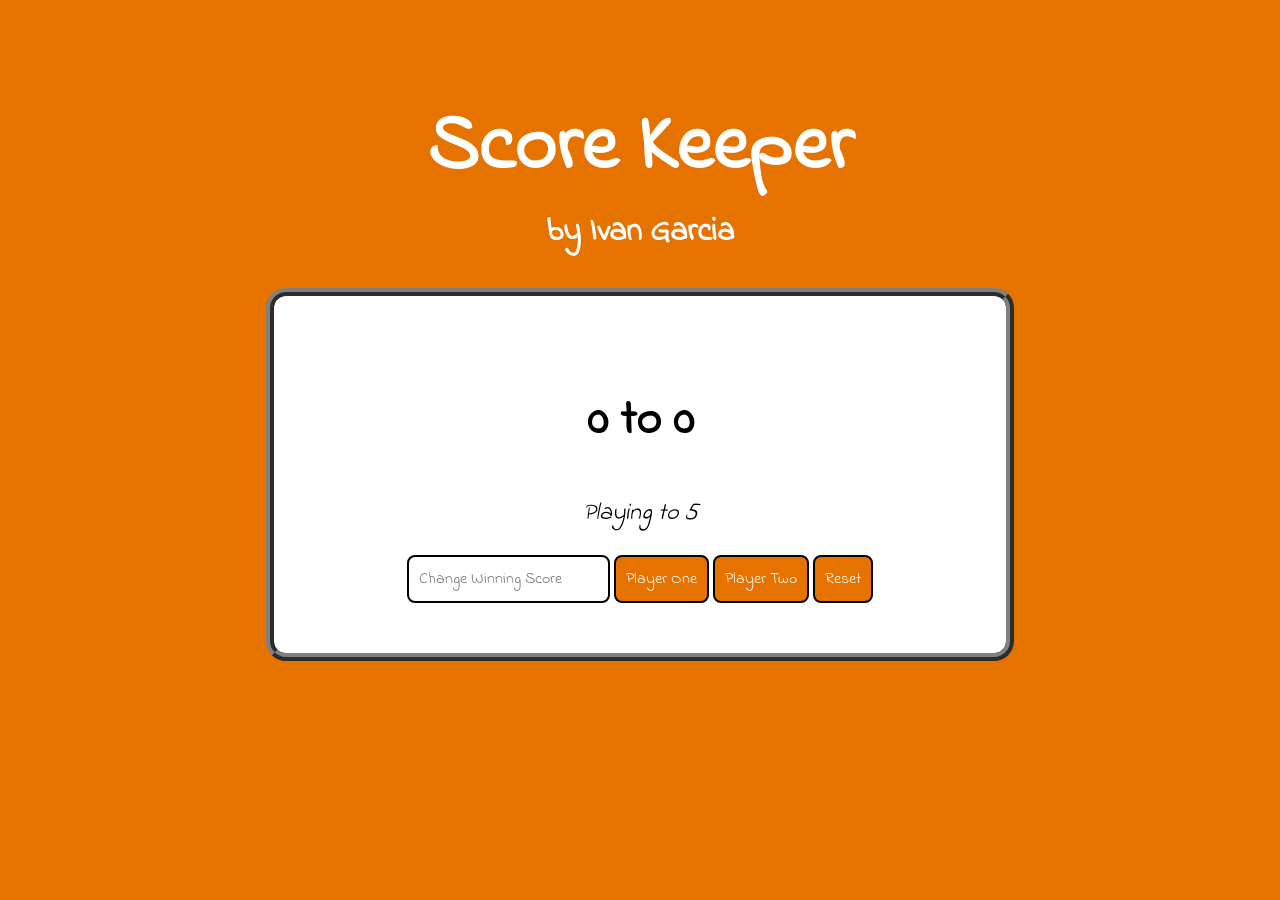
<file: index.html>
<!DOCTYPE html>
<html>
<head>
	<title>Score Keeper</title>
	<link rel="stylesheet" type="text/css" href="scorekeeper.css">
	<link href="https://fonts.googleapis.com/css?family=Indie+Flower" rel="stylesheet">
</head>
<body>

<h1>Score Keeper</h1>
<h3>by Ivan Garcia</h3>

<div class="score-display">
	<h2><span id="p1Display">0</span> to <span id="p2Display">0</span></h1>
	<p>Playing to <span>5</span></p>
	<input type="number" placeholder="Change Winning Score">
	<button id="p1">Player One</button>
	<button id="p2">Player Two</button>
	<button id="reset">Reset</button>
</div>

<script type="text/javascript" src="scorekeeper.js"></script>
</body>
</html>
</file>
<file: scorekeeper.css>
body {
	background-color: #e67300;
	color: white;
	text-align: center;
	padding-top: 5em;
	font-family: 'Indie Flower', cursive;
}

h1 {
	font-size: 5em;
	margin: 2px;
}

h2 {
	font-size: 3em;
}

h3 {
	margin-top: 1px;
	font-size: 2em;
}

p {
	font-style: italic;
	font-size: 1.5em;
}

button {
	background-color: #e67300;
	color: white;
	transition: background .4s;
}

button:hover {
	background-color: #ffb366;
}

button,
input[type="number"] {
	padding: 10px;
	border: solid 2px black;
	border-radius: 8px;
	font-family: 'Indie Flower', cursive;
	font-size: 1em;
}

.winner {
	color: #e67300;
}

.score-display {
	background: white;
	border: ridge 8px gray;
	border-radius: 20px;
	color: black;
	padding: 50px;
	width: 50%;
	margin: 0 auto;
}
</file>
